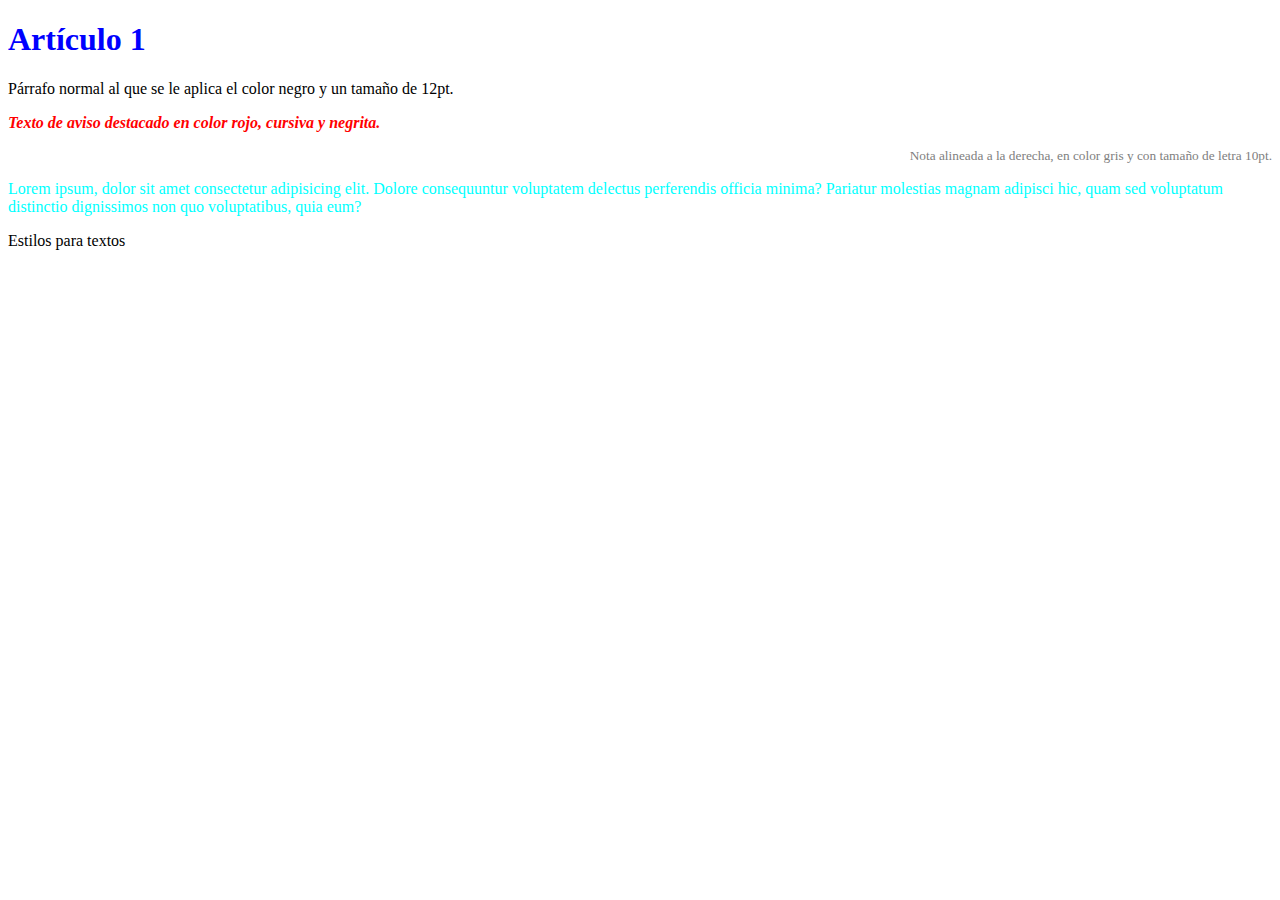
<file: 3EjemploBasico.html>
<!DOCTYPE HTML PUBLIC "-//W3C//DTD HTML 4.01//EN" "http://www.w3.org/TR/html4/strict.d
td">
<html>
<head>
<title>Ejemplo</title>
<meta charset="utf-8"/>
<style type="text/css">
h1 {
color: blue;
}

p {
color: black;
font-size: 12pt;
}

.parrafo-aviso {
font-weight:bold;
font-style:italic;
color:red;
}

#nota {
text-align: right;
font-size: 10pt;
color: gray;
}
</style>

</head>
<body>
<h1>Artículo 1</h1>
<p>
Párrafo normal al que se le aplica el color negro y un tamaño de 12pt.
</p>
<p class="parrafo-aviso">
Texto de aviso destacado en color rojo, cursiva y negrita.
</p>
<p id="nota">
Nota alineada a la derecha, en color gris y con tamaño de letra 10pt.
</p>
<p style="color:aqua">Lorem ipsum, dolor sit amet consectetur adipisicing elit. Dolore consequuntur voluptatem delectus perferendis officia minima? Pariatur molestias magnam adipisci hic, quam sed voluptatum distinctio dignissimos non quo voluptatibus, quia eum?</p>
</body>
</html>
Estilos para textos
</file>
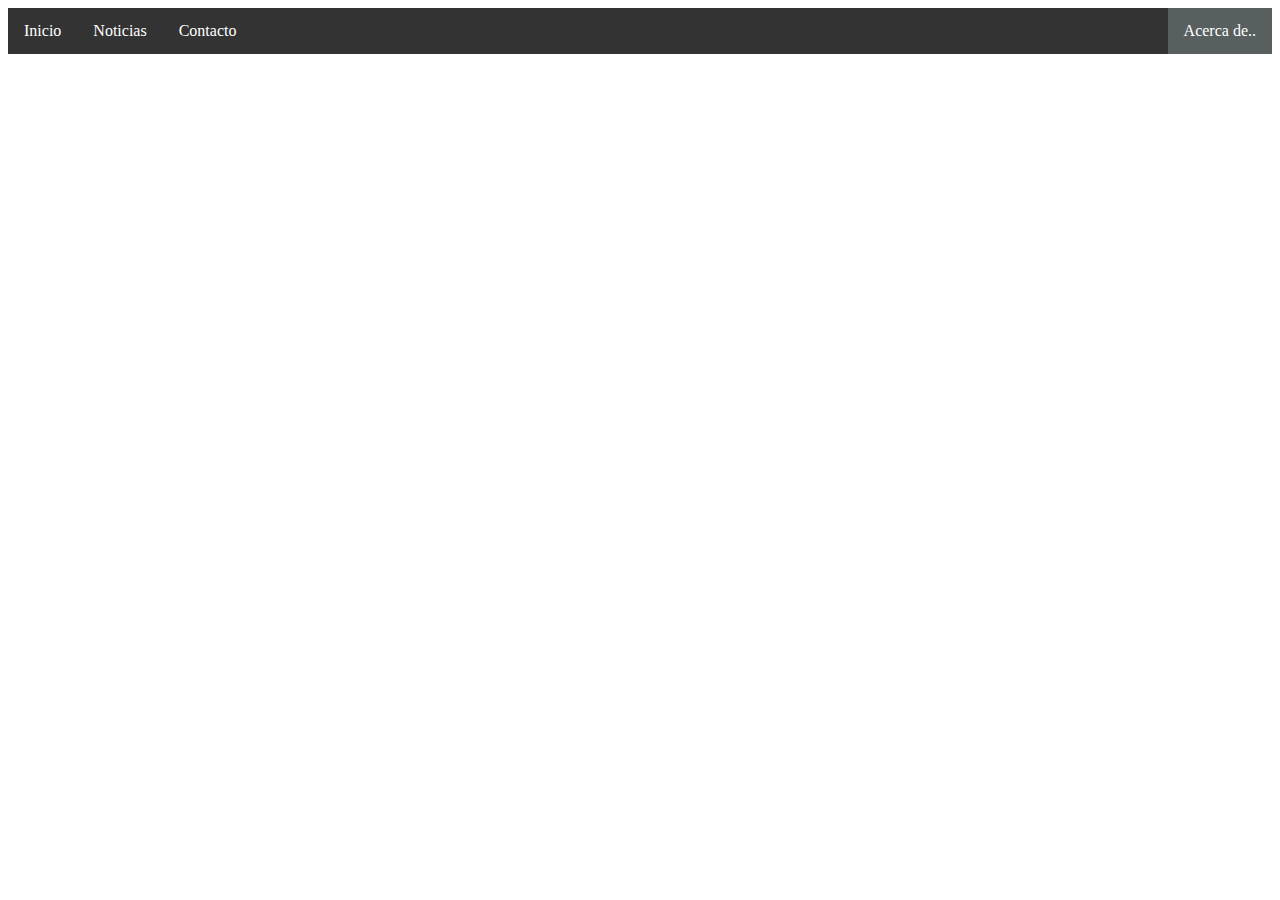
<file: menues/5menusuperior.html>
<!DOCTYPE html>
<html>
<head>
<style>
ul {
    list-style-type: none;/*desactiva viñetas*/
    margin: 0;
    padding: 0;
    overflow: hidden; /*Especifica qué sucede si el contenido
    del cuadro de un elemento se desborda */
    background-color: #333;
}

li {
    float: left;
}

li a {
    display: block;
    color: white;
    text-align: center;
    padding: 14px 16px;
    text-decoration: none;
}

li a:hover { /*Cuando pasa el mouse sobre el elemento*/
    background-color: #f1d517;
    color:#333;
}

li a:active { /*Cuando da click en el mouse */
    background-color: #609acf;
    font-size: 120%;
}

li:last-child{
float: right;
background-color: rgba(106, 116, 116, 0.69);
color:white;
}


</style>
</head>
<body>

<ul>
  <li><a class="active" href="#inicio">Inicio</a></li>
  <li><a href="#noticias">Noticias</a></li>
  <li><a href="#contacto">Contacto</a></li>
  <li><a href="#acerca">Acerca de..</a></li>
</ul>

</body>
</file>
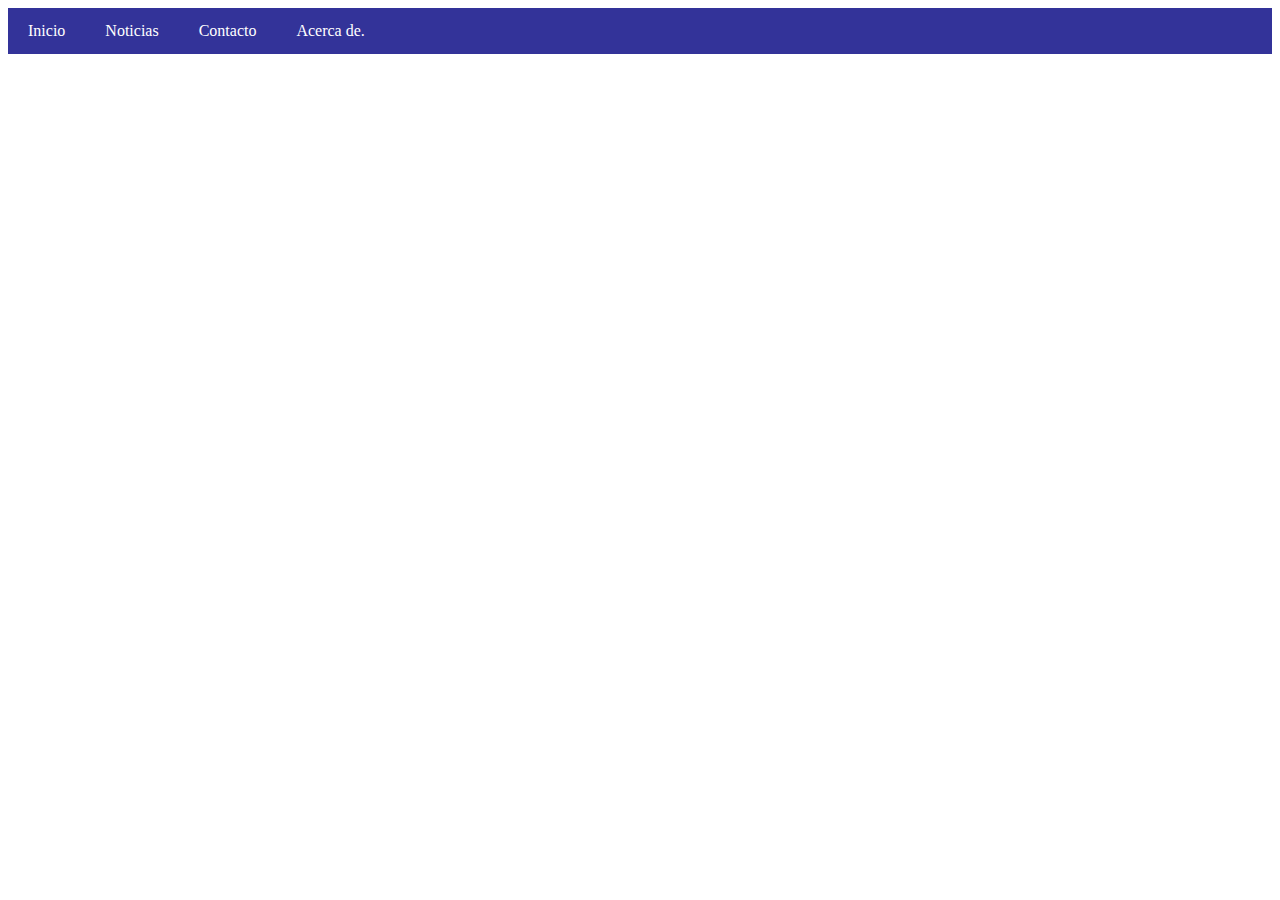
<file: menues/6menuX.html>
<!DOCTYPE html>
<html>
<head>
<style>
ul {
    list-style-type: none;
    margin: 0;
    padding: 0;
    overflow: hidden;
    background-color: #339;
}

li {
    float: left;
}

li a {
    display: inline-block;
    color: white;
    text-align: center;
    padding: 14px 20px;
    text-decoration: none;
}



li a:hover {
    background-color: #00ff00;
    transform: scaleX(1.3);
    font-style:  italic ;
    color: black;

}
</style>
</head>
<body>

<ul>
  <li><a href="#inicio">Inicio</a></li>
  <li><a href="#not">Noticias</a></li>
  <li><a href="#cont">Contacto</a></li>
  <li><a href="#acerca">Acerca de.</a></li>
</ul>

</body>
</html>
</file>
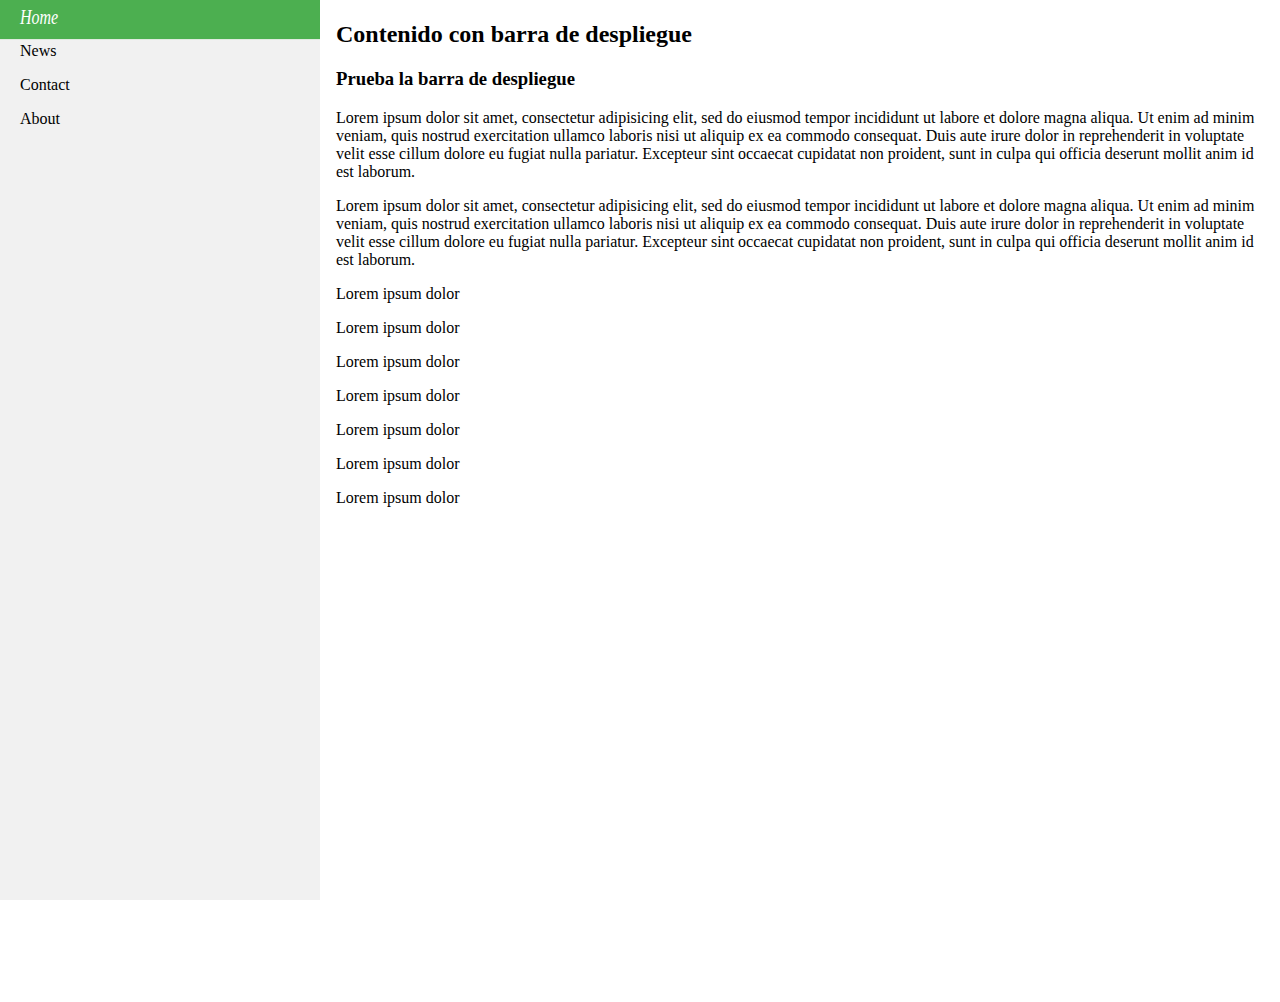
<file: menues/7menulateral.html>
<!DOCTYPE html>
<html>
<head>
<style>
body {
    margin: 0;
}

ul {

    list-style-type: none;
    margin: 0;
    padding: 0;
    width: 25%;
    background-color: #f1f1f1;
    position: fixed;
    height: 100%;
    overflow: auto;
}

li a {
    display: block;
    color: #000;
    padding: 8px 20px;
    text-decoration: none;
}

li a.active {
    background-color: #4CAF50;
    color: white;
}

li a:hover:not(.active) {
    background-color: #555;
    color: white;
}

a:hover{
	transform: scaleY(1.3);
  font-style:  italic ;
}
</style>
</head>
<body>

<ul>
  <li><a class="active" href="#home">Home</a></li>
  <li><a href="#news">News</a></li>
  <li><a href="#contact">Contact</a></li>
  <li><a href="#about">About</a></li>
</ul>

<div style="margin-left:25%; padding:1px 16px; height:1000px;">
  <h2>Contenido con barra de despliegue</h2>
  <h3>Prueba la barra de despliegue</h3>
  <p>Lorem ipsum dolor sit amet, consectetur adipisicing elit, sed do eiusmod tempor incididunt ut labore et dolore magna aliqua. Ut enim ad minim veniam, quis nostrud exercitation ullamco laboris nisi ut aliquip ex ea commodo consequat. Duis aute irure dolor in reprehenderit in voluptate velit esse cillum dolore eu fugiat nulla pariatur. Excepteur sint occaecat cupidatat non proident, sunt in culpa qui officia deserunt mollit anim id est laborum.</p>
  <p>Lorem ipsum dolor sit amet, consectetur adipisicing elit, sed do eiusmod tempor incididunt ut labore et dolore magna aliqua. Ut enim ad minim veniam, quis nostrud exercitation ullamco laboris nisi ut aliquip ex ea commodo consequat. Duis aute irure dolor in reprehenderit in voluptate velit esse cillum dolore eu fugiat nulla pariatur. Excepteur sint occaecat cupidatat non proident, sunt in culpa qui officia deserunt mollit anim id est laborum.</p>
  <p>Lorem ipsum dolor</p>
  <p>Lorem ipsum dolor</p>
  <p>Lorem ipsum dolor</p>
  <p>Lorem ipsum dolor</p>
  <p>Lorem ipsum dolor</p>
  <p>Lorem ipsum dolor</p>
  <p>Lorem ipsum dolor</p>
</div>

</body>
</html>
</file>
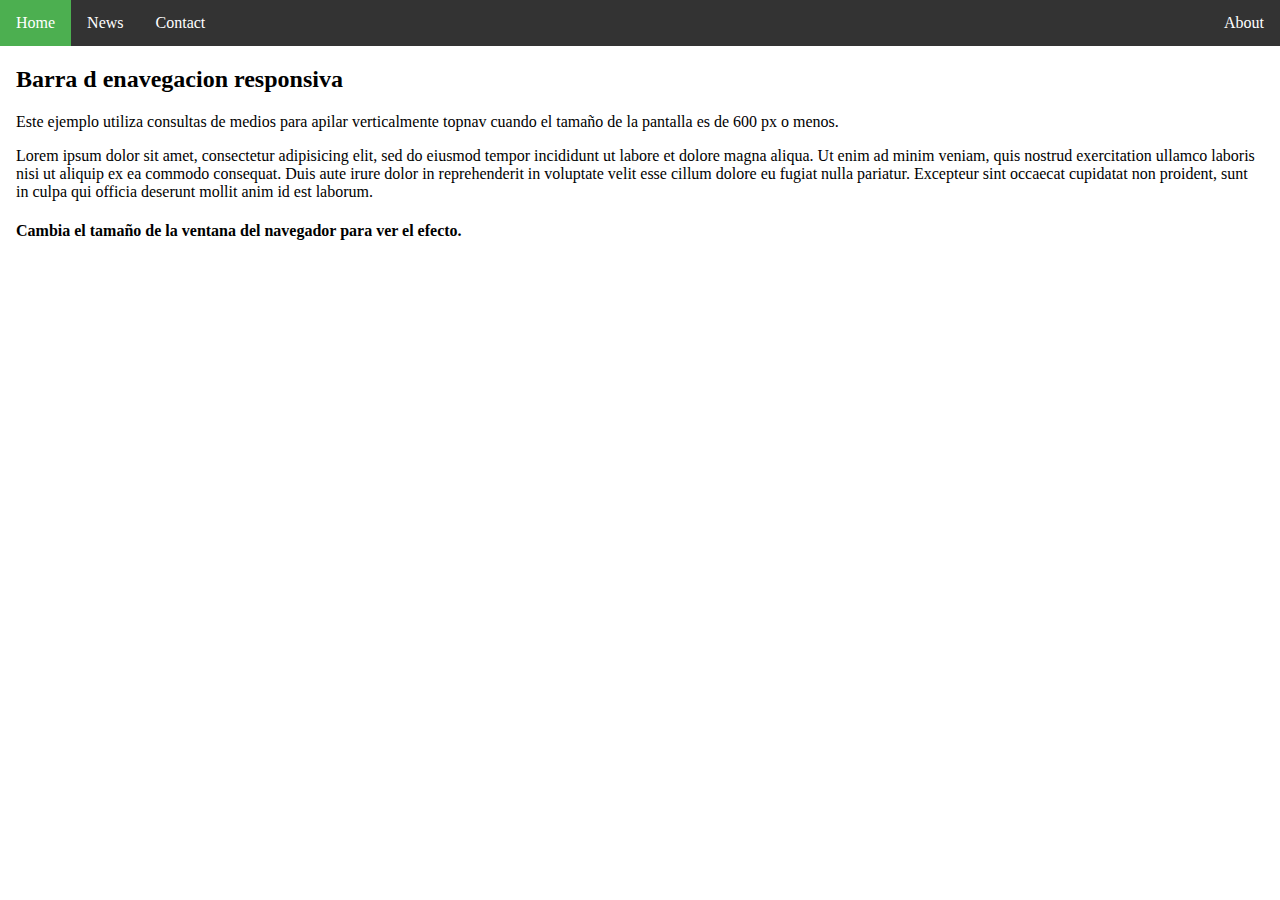
<file: menues/8menuresponsivo.html>
<!DOCTYPE html>
<html>
<head>
<meta name="viewport" content="width=device-width, initial-scale=1.0">
<style>
body {margin: 0;}

ul.topnav {
    list-style-type: none;
    margin: 0;
    padding: 0;
    overflow: hidden;
    background-color: #333;
}

ul.topnav li {float: left;}

ul.topnav li a {
    display: block;
    color: white;
    text-align: center;
    padding: 14px 16px;
    text-decoration: none;
}

ul.topnav li a:hover:not(.active) {background-color: #111;}

ul.topnav li a.active {background-color: #4CAF50;}

ul.topnav li.right {float: right;}

@media screen and (max-width: 600px){
    ul.topnav li.right,
    ul.topnav li {float: none;}
}
</style>
</head>
<body>

<ul class="topnav">
  <li><a class="active" href="#home">Home</a></li>
  <li><a href="#news">News</a></li>
  <li><a href="#contact">Contact</a></li>
  <li class="right"><a href="#about">About</a></li>
</ul>

<div style="padding:0 16px;">
  <h2>Barra d enavegacion responsiva</h2>
  <p>Este ejemplo utiliza consultas de medios para apilar verticalmente topnav cuando el tamaño de la pantalla es de 600 px o menos.</p>
  <p>Lorem ipsum dolor sit amet, consectetur adipisicing elit, sed do eiusmod tempor incididunt ut labore et dolore magna aliqua. Ut enim ad minim veniam, quis nostrud exercitation ullamco laboris nisi ut aliquip ex ea commodo consequat. Duis aute irure dolor in reprehenderit in voluptate velit esse cillum dolore eu fugiat nulla pariatur. Excepteur sint occaecat cupidatat non proident, sunt in culpa qui officia deserunt mollit anim id est laborum.</p>
  <h4>Cambia el tamaño de la ventana del navegador para ver el efecto.</h4>
</div>

</body>
</html>
</file>
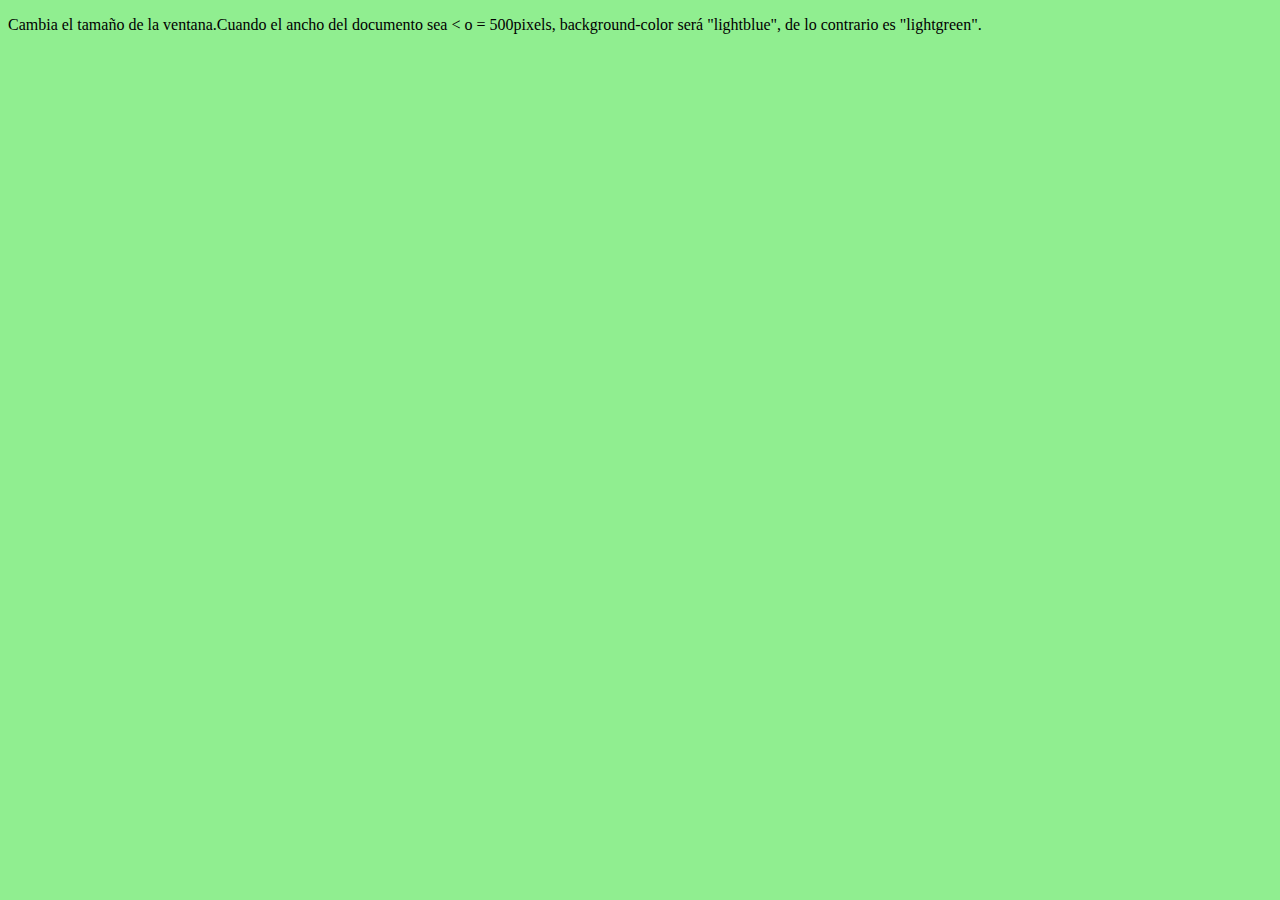
<file: responsivo/1cambioColr.html>
<!DOCTYPE html>
<html>
<head>
<meta name="viewport" content="width=device-width, initial-scale=1.0">
<style>
body {
    background-color: lightgreen;
}

@media only screen and (max-width: 500px) {
    body {
        background-color: lightblue;
    }
}
</style>
</head>
<body>

<p>Cambia el tama&ntilde;o de la ventana.Cuando el ancho del documento sea &lt;
o = 500pixels,  background-color ser&aacute; "lightblue", de lo contrario es "lightgreen".</p>

</body>
</html>
</file>
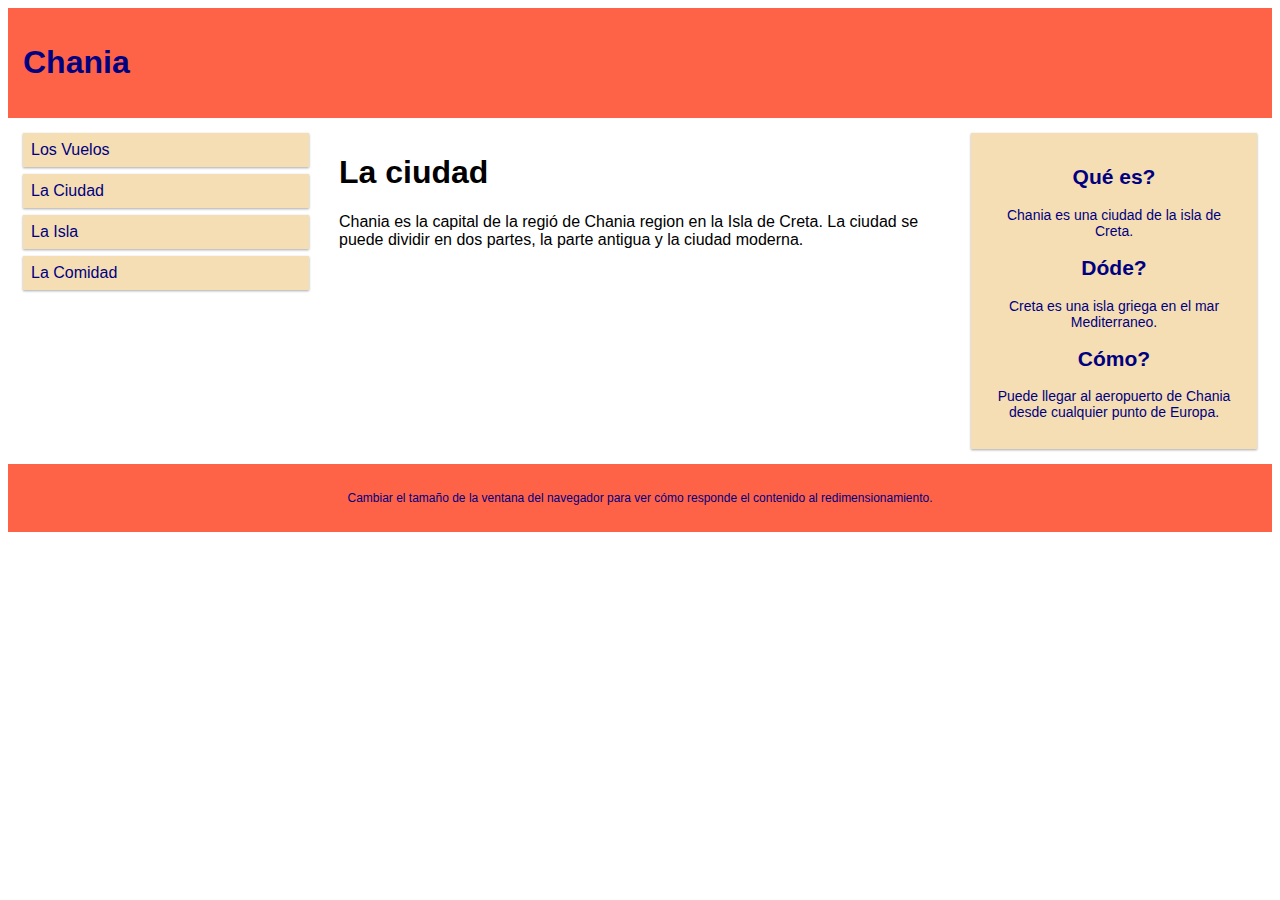
<file: responsivo/2RedistribuyeMenu.html>
<!DOCTYPE html>
<html>
<head>
<meta name="viewport" content="width=device-width, initial-scale=1.0">
<style>
* {
    box-sizing: border-box;
}
.row::after {
    content: "";
    clear: both;
    display: block;
}
[class*="col-"] {
    float: left;
    padding: 15px;
}

html {
    font-family: "Lucida Sans", sans-serif;
}
.header {
    background-color:#FF6347 ;
    color: #000080;
    padding: 15px;
}
.menu ul {
    list-style-type: none;
    margin: 0;
    padding: 0;
}
.menu li {
    padding: 8px;
    margin-bottom: 7px;
    background-color: #F5DEB3;
    color: #000080;
    box-shadow: 0 1px 3px rgba(0,0,0,0.12), 0 1px 2px rgba(0,0,0,0.24);
}
.menu li:hover {
    background-color: #0099cc;
}
.aside {
    background-color: #F5DEB3;
    padding: 15px;
    color: #000080;
    text-align: center;
    font-size: 14px;
    box-shadow: 0 1px 3px rgba(0,0,0,0.12), 0 1px 2px rgba(0,0,0,0.24);
}
.footer {
    background-color: #FF6347;
    color: #000080;
    text-align: center;
    font-size: 12px;
    padding: 15px;
}
/* For desktop: */
.col-1 {width: 8.33%;}
.col-2 {width: 16.66%;}
.col-3 {width: 25%;}
.col-4 {width: 33.33%;}
.col-5 {width: 41.66%;}
.col-6 {width: 50%;}
.col-7 {width: 58.33%;}
.col-8 {width: 66.66%;}
.col-9 {width: 75%;}
.col-10 {width: 83.33%;}
.col-11 {width: 91.66%;}
.col-12 {width: 100%;}

@media only screen and (max-width: 768px) {
    /* For mobile phones: */
    [class*="col-"] {
        width: 100%;
    }
}
</style>
</head>
<body>

<div class="header">
  <h1>Chania</h1>
</div>

<div class="row">

<div class="col-3 menu">
  <ul>
    <li>Los Vuelos</li>
    <li>La Ciudad</li>
    <li>La Isla</li>
    <li>La Comidad</li>
  </ul>
</div>

<div class="col-6">
  <h1>La ciudad</h1>
  <p>Chania es la capital de la regi&oacute; de Chania region en la Isla de Creta. La ciudad se puede dividir en dos partes, la parte antigua y la ciudad moderna.</p>
</div>

<div class="col-3 right">
  <div class="aside">
    <h2>Qu&eacute; es?</h2>
    <p>Chania es una ciudad de la isla de Creta.</p>
    <h2>D&oacute;de?</h2>
    <p>Creta es una isla griega en el mar Mediterraneo.</p>
    <h2>C&oacute;mo?</h2>
    <p>Puede llegar al aeropuerto de Chania desde cualquier punto de Europa.</p>
  </div>
</div>

</div>

<div class="footer">
  <p>Cambiar el tama&ntilde;o de la ventana del navegador para ver c&oacute;mo responde el contenido al redimensionamiento.</p>
</div>

</body>
</html>
</file>
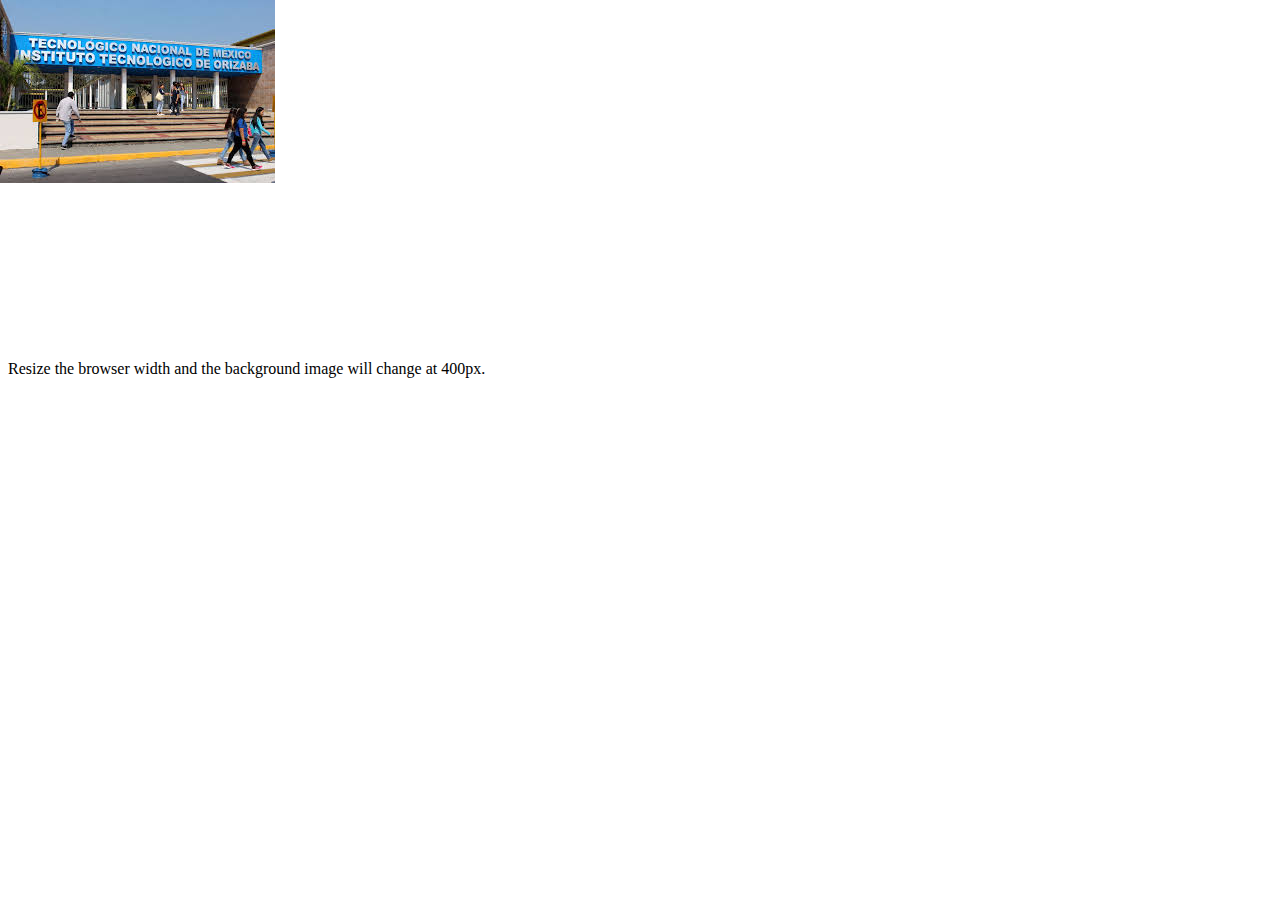
<file: responsivo/3CambioImagen.html>
<!DOCTYPE html>
<html>
<head>
<meta name="viewport" content="width=device-width, initial-scale=1.0">
<style>
/* For width smaller than 400px: */
body {
    background-repeat: no-repeat;
    background-image: url("img/ito1.png");
}

/* For width 400px and larger: */
@media only screen and (min-width: 400px) {
    body {
       background-image: url("img/ito0.jpg"); 
    }
}
</style>
</head>
<body>

<p style="margin-top:360px;">Resize the browser width and the background image will change at 400px.</p>

</body>
</html>
</file>
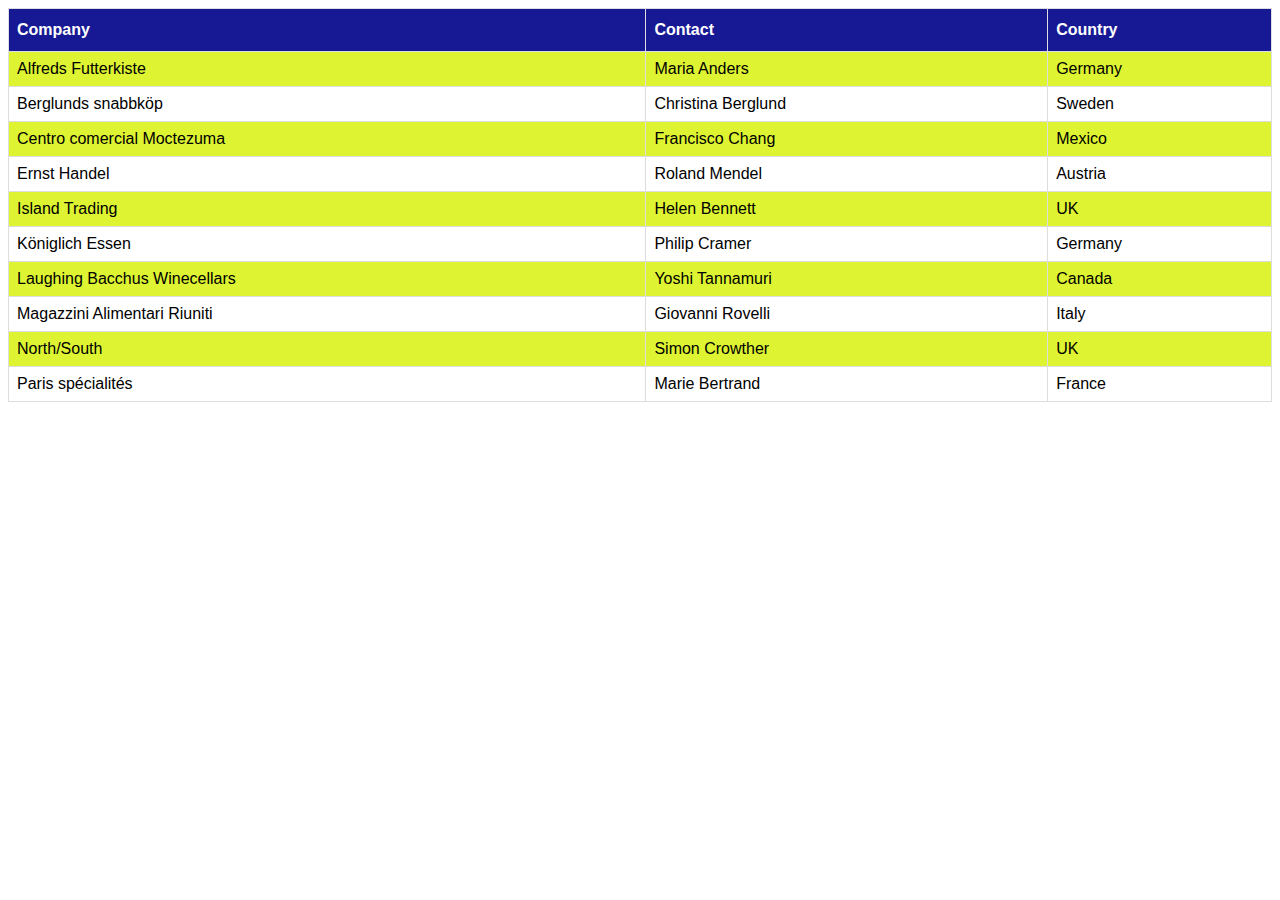
<file: Tablas/1TablaEstilos.html>
<!DOCTYPE html>
<html>
<head>
<style>
#customers {
    font-family: "Trebuchet MS", Arial, Helvetica, sans-serif;
    border-collapse: collapse;
    width: 100%;
}

#customers td, #customers th {
    border: 1px solid #ddd;
    padding: 8px;
}

#customers tr:nth-child(even){background-color: #def432;}

#customers tr:hover {background-color: #d7d7c4;}

#customers th {
    padding-top: 12px;
    padding-bottom: 12px;
    text-align: left;
    background-color: #171893;
    color: white;
}
</style>
</head>
<body>

<table id="customers">
  <tr>
    <th>Company</th>
    <th>Contact</th>
    <th>Country</th>
  </tr>
  <tr>
    <td>Alfreds Futterkiste</td>
    <td>Maria Anders</td>
    <td>Germany</td>
  </tr>
  <tr>
    <td>Berglunds snabbköp</td>
    <td>Christina Berglund</td>
    <td>Sweden</td>
  </tr>
  <tr>
    <td>Centro comercial Moctezuma</td>
    <td>Francisco Chang</td>
    <td>Mexico</td>
  </tr>
  <tr>
    <td>Ernst Handel</td>
    <td>Roland Mendel</td>
    <td>Austria</td>
  </tr>
  <tr>
    <td>Island Trading</td>
    <td>Helen Bennett</td>
    <td>UK</td>
  </tr>
  <tr>
    <td>Königlich Essen</td>
    <td>Philip Cramer</td>
    <td>Germany</td>
  </tr>
  <tr>
    <td>Laughing Bacchus Winecellars</td>
    <td>Yoshi Tannamuri</td>
    <td>Canada</td>
  </tr>
  <tr>
    <td>Magazzini Alimentari Riuniti</td>
    <td>Giovanni Rovelli</td>
    <td>Italy</td>
  </tr>
  <tr>
    <td>North/South</td>
    <td>Simon Crowther</td>
    <td>UK</td>
  </tr>
  <tr>
    <td>Paris spécialités</td>
    <td>Marie Bertrand</td>
    <td>France</td>
  </tr>
</table>
</body>
</html>
</file>
